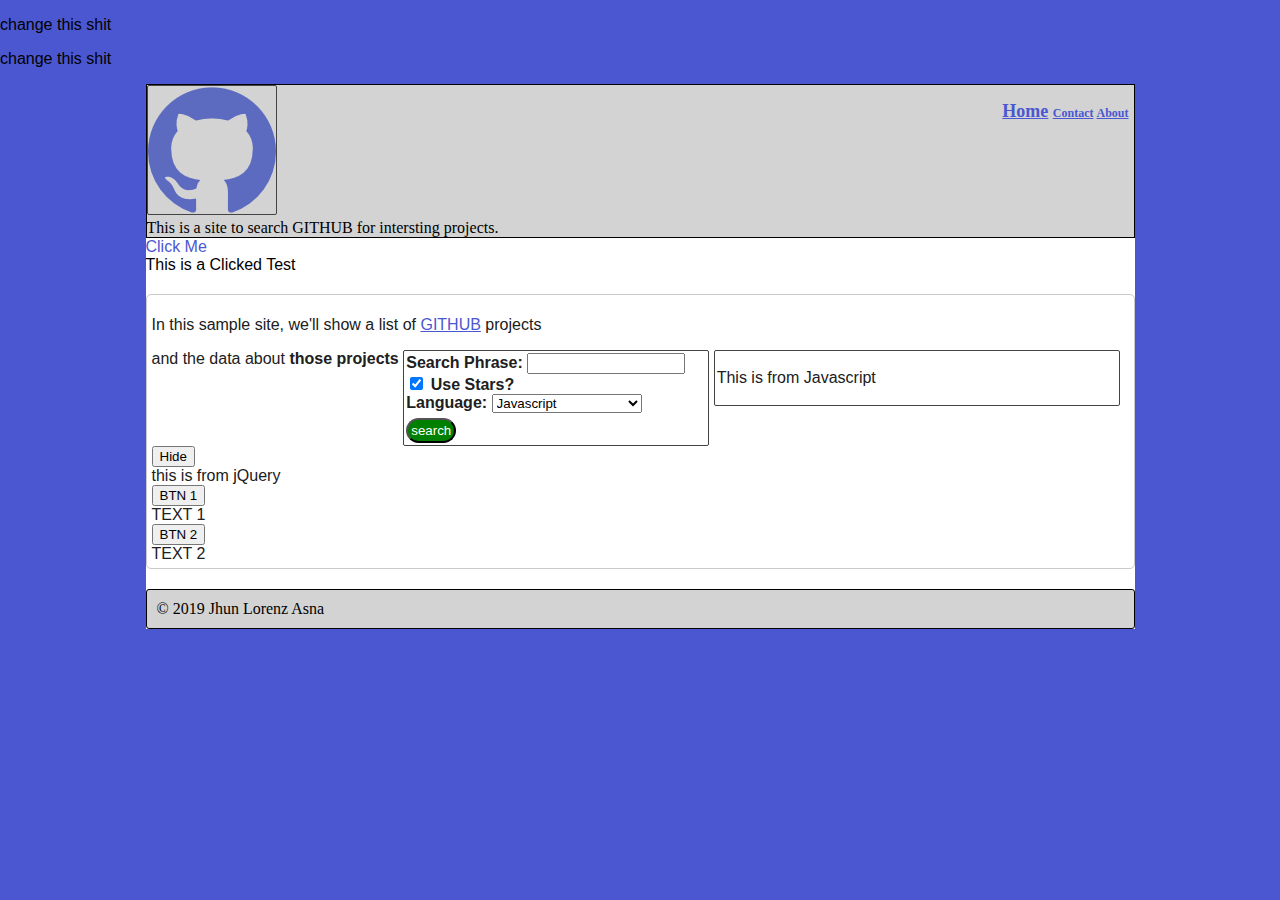
<file: index.html>
<!DOCTYPE html>
<html>
<head>
    <meta charset="utf-8" />
    <meta http-equiv="X-UA-Compatible" content="IE=edge">
    <title>GITHUB hub</title>
    <!--[if lt IE 9]> 
        <script src="//html5shiv.googlecode.com/svn/trunk/html5.js"></script>
    <![endif]-->
    <meta name="viewport" content="width=device-width, initial-scale=1">
    <link rel="stylesheet" type="text/css" media="screen" href="main.css" />
    <!-- <script src="main.js">
    </script> -->

</head>
<body>

    <p class="shit"> change this shit</p>
    <p class="shit-two"> change this shit</p>
    <!-- This is a comment. Comments can be useful also for crossbrowsing test. Comments can be called as PSUEDO TAG -->
<div class="container">
    <header >
            <nav>
                    <ul>
                        <li> <a href="/index.html">Home</a> </li>
                        <li> <a href="/contact.html">Contact</a> </li>
                        <li> <a href="/about.html">About</a> </li>
                       
                    </ul>
            </nav>
      <div> <img src="images/github.png" alt="github" class="bordered-image"></div> 
        <div>This is a site to search GITHUB for intersting projects.</div>
    </header>
        <a id="clickMe"> Click Me</a>
        <div id="testDiv">  TEST ME </div>
    <section id="main">
        <p>In this <emp>sample site</emp>, we'll show a list of <a href="https://github.com">GITHUB</a> projects</p> <span>and the data</span> about <strong>those projects</strong>
        <form action="contact.html" method="POST" class="bordered-image simple-form" id="gitHubSearchForm">
            <label for="seachPrase">Search Phrase: </label>
        <input type="text" name="searchPrase" id="searchPhrase"/> <br/>
        <input type="checkbox" name="useStars" checked="true" /> <label for="useStars" id="useStars">Use Stars?</label>  <br/>
        <label>Language:  </label>
        <select name="langChoice" id="langChoice">
            <option value="" class="1">All</option>
            <option value="" class="2" selected>Javascript</option>
            <option value="" class="3">C#</option>
            <option value="" class="4">Java</option>
            <option value="" class="5">Ruby</option>
        </select>
        <br/>
        <input type="submit" value="search"/>
        </form>
        <div id="results" class="bordered-image">
            This is where results will live... eventually.
        </div>   
        
        <button id="toggleButton">Hide</button>
        <div id="resultlist" > This is where results will go</div>

         <button id="toggleButton1">BTN 1</button>
          <div id="resultlist1" > TEXT 1
          </div>

       
        <button id="toggleButton2">BTN 2</button>
          <div id="resultlist2" > TEXT 2
    </section>
    <footer>
        &copy; 2019 Jhun Lorenz Asna 
    </footer>
</div>
<script type="text/javascript" src="js/jquery-3.2.1.min.js"></script>
<script type="text/javascript" src="js/jquery.js"> </script>
<script type="text/javascript" src="js/index.js"> </script>
</body>
</html>
</file>
<file: main.css>
header, footer{
    background-color:lightgray;
    border: solid 1px black;
    font-family: 'Times New Roman', Times, serif;
}
html, body{
    padding: 0;
    margin: 0;
}

body{
    font-family: 'Segoe UI', Arial, Helvetica, sans-serif;
    font-size: 1rem;
    background-color: #4b57d0;
}

header nav {
float: right;
margin-right: 5px;
}

header nav li {
    display: inline;
    font-size: 12px;
}

a {
    color: #4b57d0;
}

footer{
    padding: 10px;
    border-radius: 3px;
}

.bordered-image{
    border: solid 1px #444;
    border-radius: 2px;
}

#main{
    border: solid 1px #ccc9c9;
    border-radius: 5px;
    color: #202020;
    margin: 20px 0;
    padding: 5px;

}

#results{
    padding: 2px;
    width: 400px;
    display: inline-block;
    vertical-align: top;
}

.simple-form{
    padding: 2px;
    width: 300px ;
    display: inline-block;
    vertical-align: top;
 /*   position: absolute;
    bottom: 5px;
    right: 5px; 
    */
}

.simple-form label{
    font-weight: bold;
}

.simple-form select,
.simple-form input[type=text],
.simple-form input[type=password]
.simple-form textarea{
    width: 150px;
}

.simple-form input[type=submit]{
    background-color: green;
    color: white;
    border-radius: 15px;
    padding: 3px;
    margin-top: 5px;
}

.container{
    width:989px;
    margin: 0 auto;
    background-color: #ffffff;
} 

.result{
    margin: 5px;
    border: 1px solid #888;
}

.result .title {
    font-weight: bold;
}

.shit-heading {
    font-size: 50px;
}

.shit-color {
    color: #fff;
}
</file>
